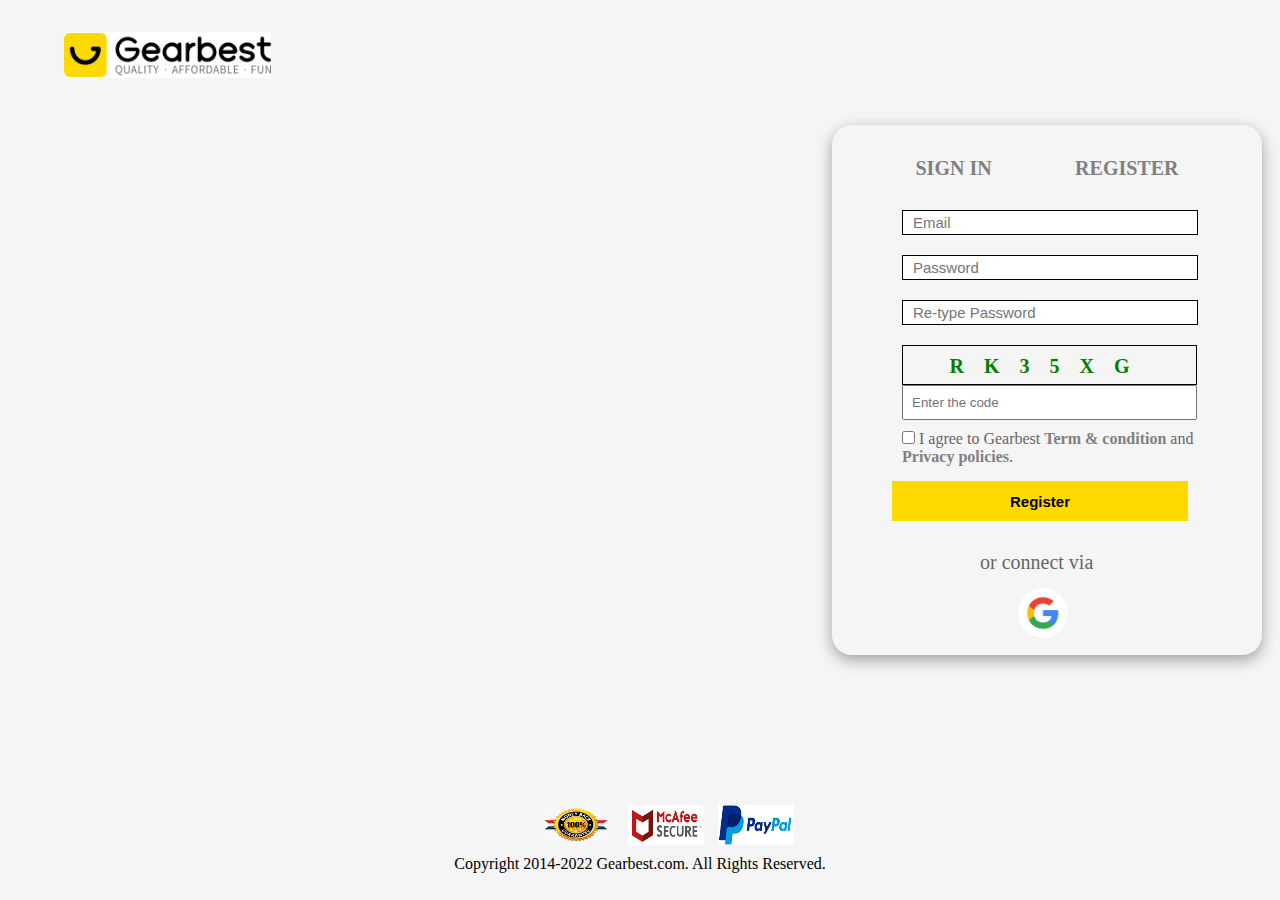
<file: register.html>
<!DOCTYPE html>
<html lang="en">
<head>
    <meta charset="UTF-8">
    <meta http-equiv="X-UA-Compatible" content="IE=edge">
    <meta name="viewport" content="width=device-width, initial-scale=1.0">
     <link rel="icon" type="image/x-icon" href="./images/download.png">
    <link rel="stylesheet" href="./style/register.css">
    <title>Join free gearbest.com</title>
</head>
<body>
    <div id="logo">
        <img src="./images/logo.png" alt="" id="logo_img">
    </div>
     <div id="bottom"></div> 
     <div id="details">
                <img src="./images/moneyback.png" id="money_back" alt="">
                <img src="./images/mcafee secure.png" alt="">
                 <img src="./images/paypal.png" alt="">
    </div>
    <br>
    <p>Copyright 2014-2022 Gearbest.com. All Rights Reserved.</p>
</body>
</html>
<script src="./script/register.js" type="module"></script>
</file>
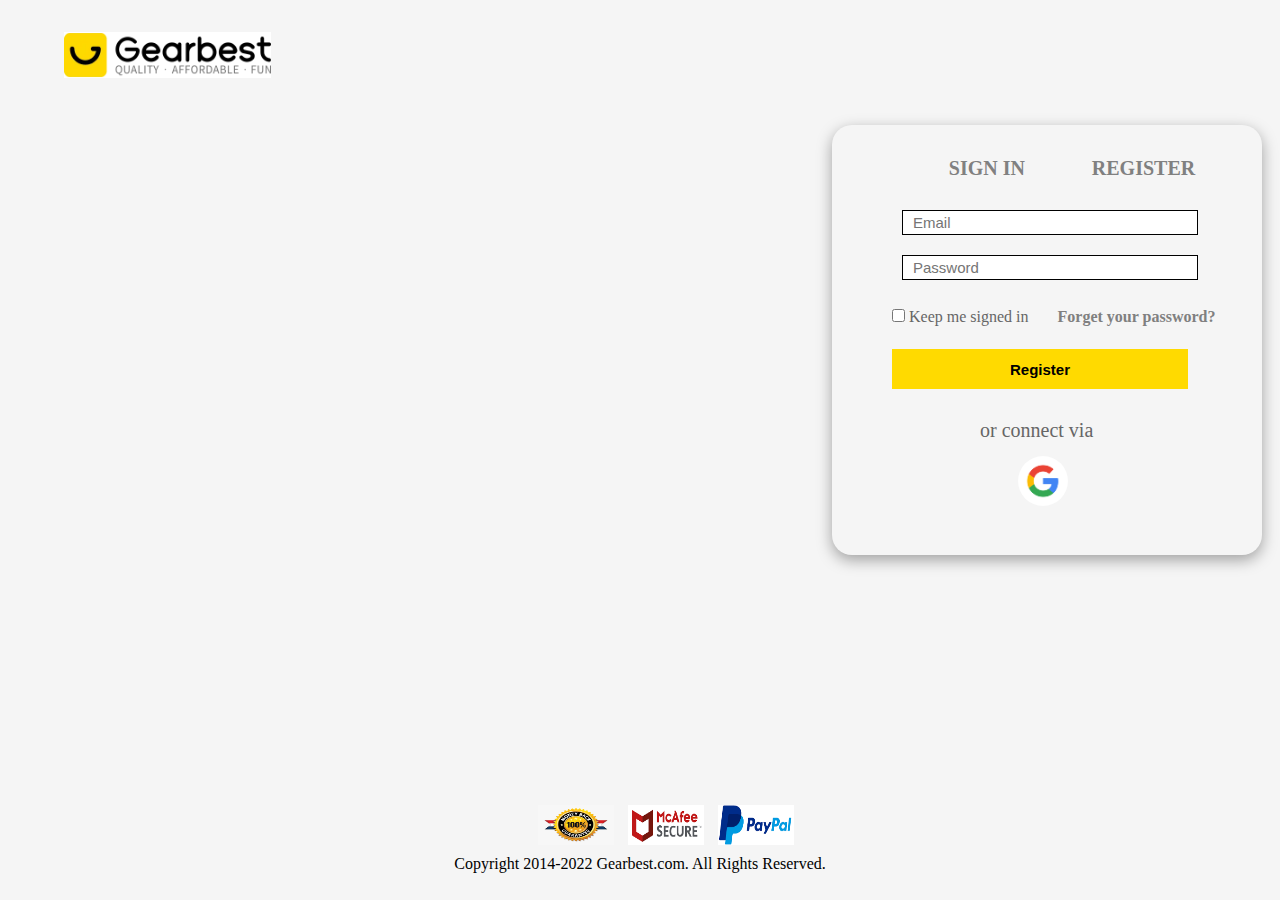
<file: signin.html>
<!DOCTYPE html>
<html lang="en">
<head>
    <meta charset="UTF-8">
    <meta http-equiv="X-UA-Compatible" content="IE=edge">
    <meta name="viewport" content="width=device-width, initial-scale=1.0">
   <link rel="stylesheet"  href="./style/signin.css">
   <link rel="icon" type="image/x-icon" href="./images/download.png">
    <title>Sign In | Gearbest.com</title>
</head>
<body>
    <div id="logo">
        <img src="./images/logo.png" alt="" id="logo_img">
    </div>
     <div id="bottom"></div> 
     <div id="details">
                <img src="./images/moneyback.png" id="money_back" alt="">
                <img src="./images/mcafee secure.png" alt="">
                 <img src="./images/paypal.png" alt="">
    </div>
    <br>
    <p>Copyright 2014-2022 Gearbest.com. All Rights Reserved.</p>
</body>
</html>
<script src="./script/signin.js" type="module"></script>
</file>
<file: style/register.css>
*{
    margin: 0;
    padding: 0;
    box-sizing: border-box;
}
body{
    /* font-family: "Roboto", sans-serif; */
    background: #f5f5f5;
}

/* header part */
#logo{
    height: 100px;
    width: 100%;
    padding-left: 5%;
    margin-bottom: 25px;
    /* background-color: aqua; */
    
}
#logo_img{
    height: 46px;
    width: 207px;
    margin: 32px 0px;
}

/* Register form */
#bottom{
    width: 1200px;
    height: 680px;
    color: #666666;
}
#register{
    width: 430px;
    height: 530px;
    color: #666666;
    position: absolute;
    left: 65% ;
    border-radius: 20px;
    box-shadow: rgba(0, 0, 0, 0.35) 0px 5px 15px;
}
#links{
    display: flex;
    /* color: gray; */
    font-size: 20px;
    /* padding: 36px 40px 0px;     */
    padding-top: 32px;
    /* padding-left:50px; */
    justify-content: space-evenly;
}
a{
    text-decoration: none;
    color: gray;
    font-weight: bold;
}
a:hover{
    color: black;
    text-decoration: underline;
    /* background: #ffda00; */
    transition: 1s;
   
}
#register_form{
    height: 500px;
    width: 430px;
    padding-left: 60px;
    padding-top: 20px;
    /* padding: 30px 40px; */
}
.form_input input{
    width: 80%;
    height: 25px;
    border: 1px solid black;
    font-size: 15px;
    padding: 10px;
    margin: 10px;
}
.captcha{
    margin: 10px 0px;
    padding-left: 10px;
    /* color: #666666; */
}
.captcha .preview{
    color: green;
    width: 82%;
    text-align: center;
    height: 40px;
    line-height: 40px;
    letter-spacing: 20px;
    border: 1px solid black;
    font-size: 20px;
    font-weight:bold ;
    
}
.captcha .captcha_form{
    display: flex;
}
.captcha .captcha_form input{
    width: 82%;
    padding: 8px;
    border: 1 px solid black;
}
.form_input #submit{
    height: 40px;
    font-size: 20px;
    font-weight: bold;
    margin-top: 5px;
    width: 80%;
    padding: 10px;
    border: none;
    outline: none;
    font-size:15px ;
    background-color: #ffda00 ;
    color: black ;
    cursor: pointer;
    margin-bottom: 30px;
   
}
.form_input #submit:hover{
    transition: 1s;
    background-color: #e0c00e;
}
.check_box{
    margin-bottom: 10px;
    padding-left: 10px;
}
.form_input span{
    font-size: 20px;
position: relative;
    left: 88px;
    
}

#google_link{
    height: 50px;
    width: 50px;
    border-radius: 50%;
    cursor: pointer;
    position: relative;
    left: 30%;
}

#google_link{
    position: relative;
    left: 34%;
    margin-top: 14px;
}
#details{
    height: 32px;
    width: 1200px;
}
#details img{
    height: 40px;
    width: 76px;
    position: relative;
    left: 44%;
    margin-left: 10px;
    margin-bottom: 40px;
}
p{
    text-align: center;
}
</file>
<file: style/signin.css>
*{
    margin: 0;
    padding: 0;
    box-sizing: border-box;
}
body{
    /* font-family: "Roboto", sans-serif; */
    background: #f5f5f5;
}

/* header part */
#logo{
    height: 100px;
    width: 100%;
    padding-left: 5%;
    margin-bottom: 25px;
    /* background-color: aqua; */
    
}
#logo_img{
    height: 46px;
    width: 207px;
    margin: 32px 0px;
}

/* Register form */
#bottom{
    width: 1200px;
    height: 680px;
    color: #666666;
}
#register{
    width: 430px;
    height: 430px;
    color: #666666;
    position: absolute;
    left: 65% ;
    border-radius: 20px;
    box-shadow: rgba(0, 0, 0, 0.35) 0px 5px 15px;
}
#links{
    display: flex;
    /* color: gray; */
    font-size: 20px;
    /* padding: 36px 40px 0px;     */
    padding-top: 32px;
    padding-left:50px;
    justify-content: space-evenly;
}
a{
    text-decoration: none;
    color: gray;
    font-weight: bold;
}
a:hover{
    color: black;
    text-decoration: underline;
    /* background: #ffda00; */
    transition: 1s;
}
#register_form{
    height: 500px;
    width: 430px;
    padding-left: 60px;
    padding-top: 20px;
    /* padding: 30px 40px; */
}
.form_input input{
    width: 80%;
    height: 25px;
    border: 1px solid black;
    font-size: 15px;
    padding: 10px;
    margin: 10px;
}

.form_input #submit{
    height: 40px;
    font-size: 20px;
    font-weight: bold;
    margin-top: 5px;
    width: 80%;
    padding: 10px;
    border: none;
    outline: none;
    font-size:15px ;
    background-color: #ffda00 ;
    color: black ;
    cursor: pointer;
    margin-bottom: 30px;
}
.check_box{
    margin-bottom: 10px;
    padding-left: 10px;
}
.form-input #forget_password{
    font-size: 16px;
}
.form-input span{
    font-size: 16px;
}
.form-input #label{
    padding-right: 25px;
}
.form_input span{
    font-size: 20px;
    position: relative;
    left: 88px;
}
#google_link{
    height: 50px;
    width: 50px;
    border-radius: 50%;
    cursor: pointer;
    position: relative;
    left: 30%;
}

#google_link{
    position: relative;
    left: 34%;
    margin-top: 14px;
}
#details{
    height: 32px;
    width: 1200px;
}
#details img{
    height: 40px;
    width: 76px;
    position: relative;
    left: 44%;
    margin-left: 10px;
    margin-bottom: 40px;
}
p{
    text-align: center;
}
</file>
